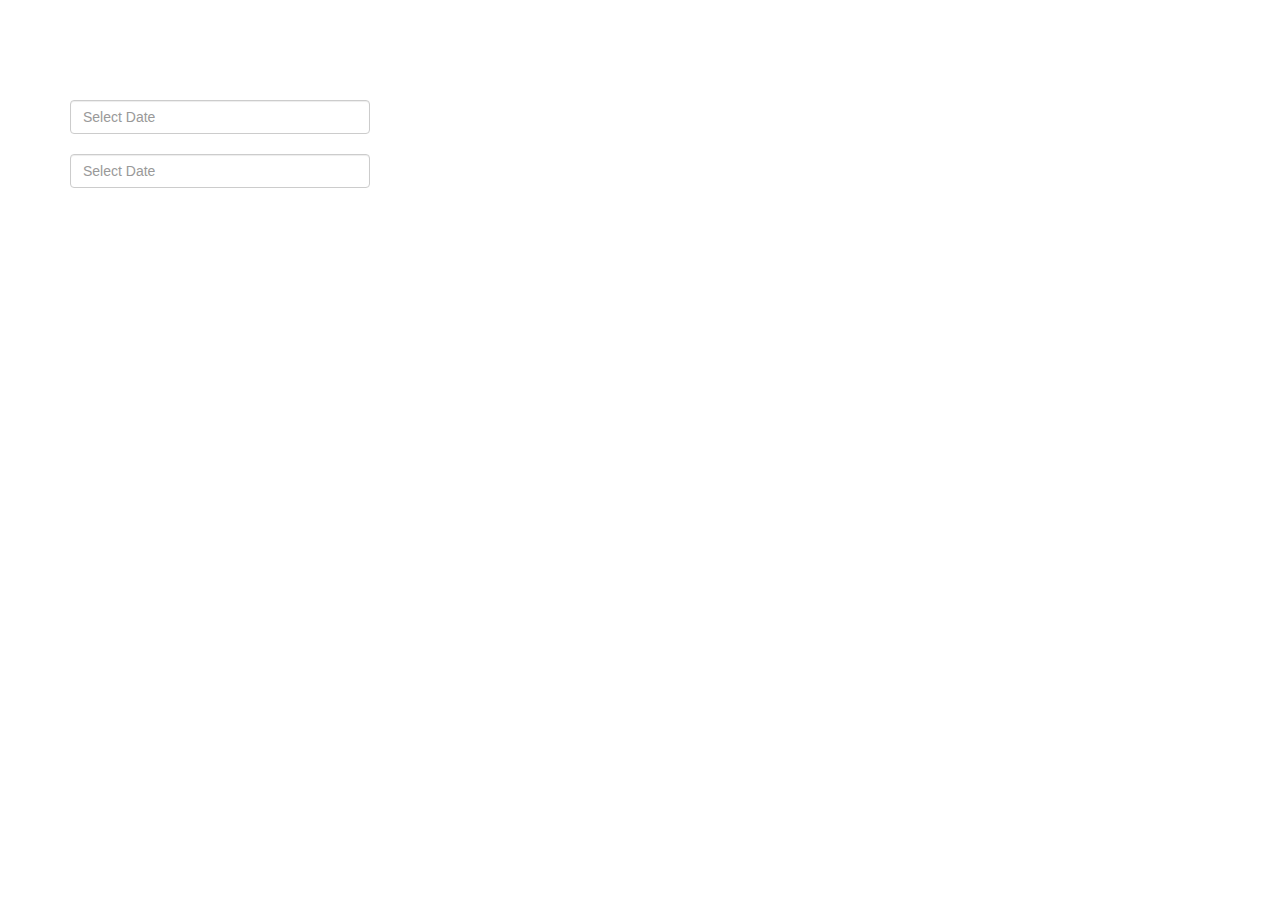
<file: Codigo/dp/example1.html>
<!doctype html>
<html>
    <head>
        <title>How to add Datepicker in Bootstrap</title>
        
        <!-- jQuery -->
        <script src="jquery-3.1.1.min.js" type='text/javascript'></script>

        <!-- Bootstrap -->
        <link href='bootstrap/css/bootstrap.min.css' rel='stylesheet' type='text/css'>
        <script src='bootstrap/js/bootstrap.min.js' type='text/javascript'></script>

        <!-- Datepicker -->
        <link href='bootstrap-datepicker/dist/css/bootstrap-datepicker.min.css' rel='stylesheet' type='text/css'>
        <script src='bootstrap-datepicker/dist/js/bootstrap-datepicker.min.js' type='text/javascript'></script>

        
       </head>  
    <body>

        <div class='container' style='margin-top: 100px;'>
            <input type='text' class="form-control" data-provide="datepicker" placeholder='Select Date' style='width: 300px;' > <br>
            <input type='text' class="form-control" id='datepicker' placeholder='Select Date' style='width: 300px;' >
        </div>

        <!-- Script -->
        <script type="text/javascript">
        $(document).ready(function(){
             $('#datepicker').datepicker();   
        });
        </script>
    </body>
</html>
</file>
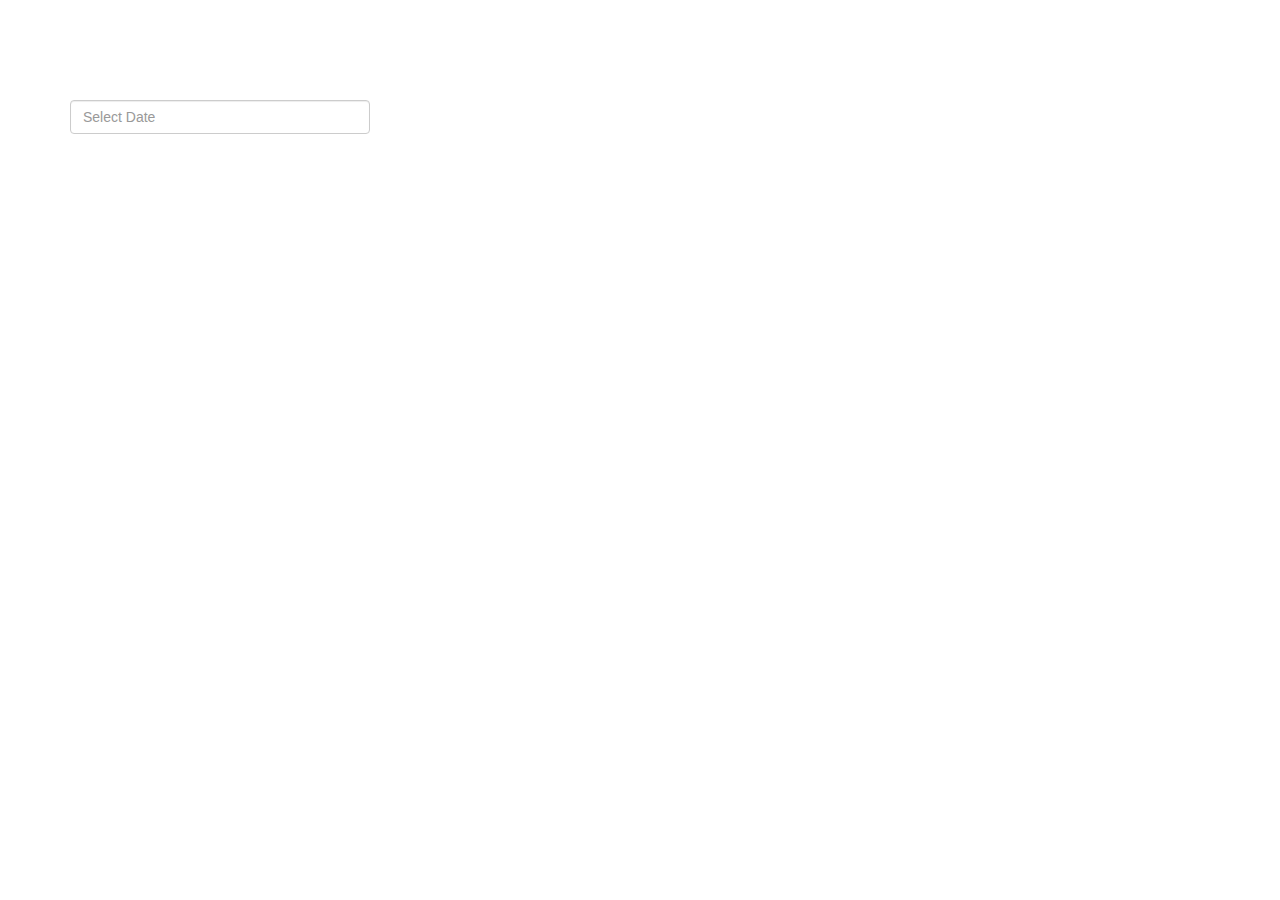
<file: Codigo/dp/example2.html>
<!doctype html>
<html>
    <head>
        <title>How to add Datepicker in Bootstrap</title>
        
        <!-- jQuery -->
        <script src="jquery-3.1.1.min.js" type='text/javascript'></script>
        
        <!-- Bootstrap -->
        <link href='bootstrap/css/bootstrap.min.css' rel='stylesheet' type='text/css'>
        <script src='bootstrap/js/bootstrap.min.js' type='text/javascript'></script>

        <!-- Datepicker -->
        <link href='bootstrap-datepicker/dist/css/bootstrap-datepicker.min.css' rel='stylesheet' type='text/css'>
        <script src='bootstrap-datepicker/dist/js/bootstrap-datepicker.min.js' type='text/javascript'></script>

        <!-- Language -->
        <script src='bootstrap-datepicker/dist/locales/bootstrap-datepicker.pt.min.js'></script>

       </head>  
    <body>

        <div class='container' style='margin-top: 100px;'>
            <input type='text' class="form-control"  data-date-language="pt" id='datepicker' placeholder='Select Date' style='width: 300px;' >
        </div>

        <!-- Script -->
        <script type="text/javascript">

        $(document).ready(function(){
            
            $('#datepicker').datepicker({
                "format": "mm-dd-yy",
                "startDate": "-5d",
                "endDate": "09-15-2017",
                "keyboardNavigation": false
            });   
        });
        </script>
    </body>
</html>
</file>
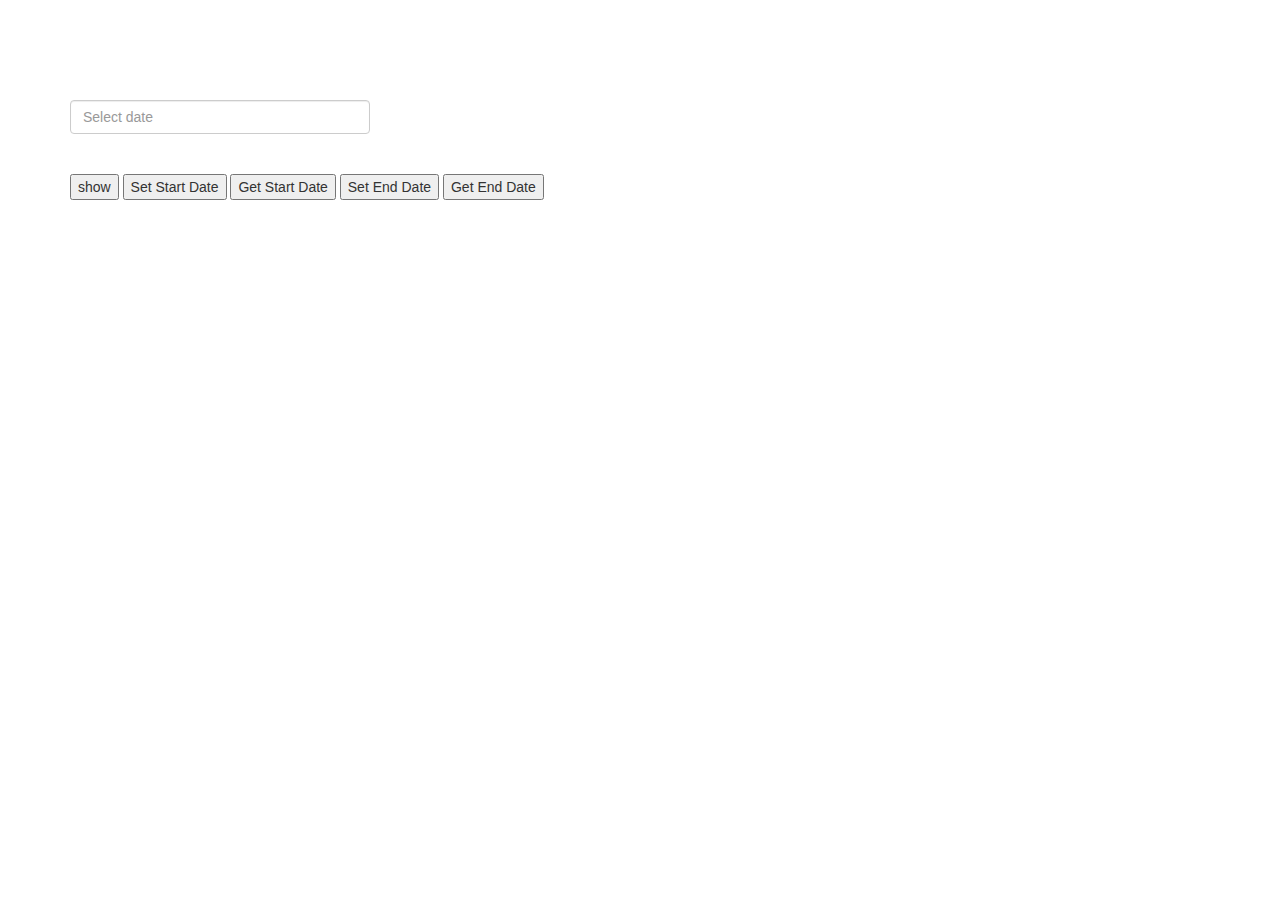
<file: Codigo/dp/example3.html>
<!doctype html>
<html>
    <head>
        <title>How to add Datepicker in Bootstrap</title>
        
        <!-- jQuery -->
        <script src="jquery-3.1.1.min.js" type='text/javascript'></script>

        <!-- Bootstrap -->
        <link href='bootstrap/css/bootstrap.min.css' rel='stylesheet' type='text/css'>
        <script src='bootstrap/js/bootstrap.min.js' type='text/javascript'></script>

        <!-- Datepicker -->
        <link href='bootstrap-datepicker/dist/css/bootstrap-datepicker.min.css' rel='stylesheet' type='text/css'>
        <script src='bootstrap-datepicker/dist/js/bootstrap-datepicker.min.js' type='text/javascript'></script>

       </head>  
    <body>

        <div class='container' style='margin-top: 100px;'>
            <input type='text' class="form-control" id='datepicker' placeholder='Select date' style='width: 300px;' >
            <br/><br/>
            <input type='button' id='show' value='show'>
            <input type='button' id='setstartdate' value='Set Start Date'>
            <input type='button' id='getstartdate' value='Get Start Date'>
            <input type='button' id='setenddate' value='Set End Date'>
            <input type='button' id='getenddate' value='Get End Date'>
            <br/><br/>
            <div id='response'></div>
        </div>

        <!-- Script -->
        <script type="text/javascript">
        $(document).ready(function(){
           // Initialize
           $('#datepicker').datepicker();   

           // show
           $('#show').click(function(){
               $('#datepicker').datepicker('show');
           });

           // set start date
           $('#setstartdate').click(function(){
               $('#datepicker').datepicker('setStartDate', '-5d');
           });

           // get start date
           $('#getstartdate').click(function(){
               var startDate = $('#datepicker').datepicker('getStartDate');
               $('#response').text('Start Date : ' + startDate);
           });

           // set end date
           $('#setenddate').click(function(){
               $('#datepicker').datepicker('setEndDate', '+5d');
           });

           // get end date
           $('#getenddate').click(function(){
               var startDate = $('#datepicker').datepicker('getEndDate');
               $('#response').text('End Date : ' + startDate);
           });
        
        });
        </script>
    </body>
</html>
</file>
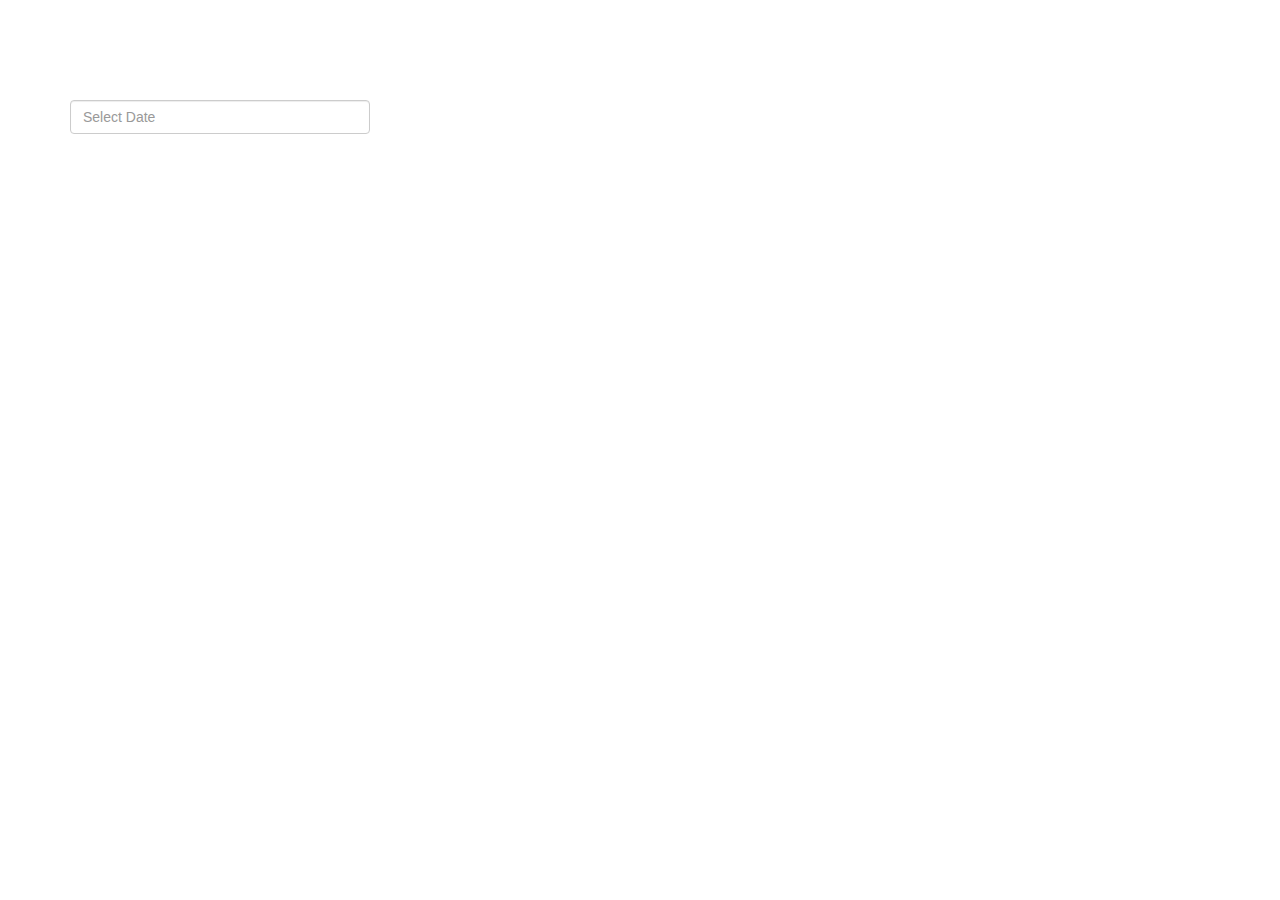
<file: Codigo/dp/example4.html>
<!doctype html>
<html>
    <head>
        <title>How to add Datepicker in Bootstrap</title>
        
        <!-- jQuery -->
        <script src="jquery-3.1.1.min.js" type='text/javascript'></script>

        <!-- Bootstrap -->
        <link href='bootstrap/css/bootstrap.min.css' rel='stylesheet' type='text/css'>
        <script src='bootstrap/js/bootstrap.min.js' type='text/javascript'></script>

        <!-- Datepicker -->
        <link href='bootstrap-datepicker/dist/css/bootstrap-datepicker.min.css' rel='stylesheet' type='text/css'>
        <script src='bootstrap-datepicker/dist/js/bootstrap-datepicker.min.js' type='text/javascript'></script>

        
       </head>  
    <body>

        <div class='container' style='margin-top: 100px;'>
            <input type='text' class="form-control" id='datepicker' placeholder='Select Date' style='width: 300px;' >
        </div>

        <!-- Script -->
        <script type="text/javascript">
        $(document).ready(function(){
           
            $('#datepicker').datepicker().on('show', function(e) {
                console.log('show');
            }).on('hide', function(e) {
                console.log('hide');
            }).on('changeDate', function(e) {
                console.log('change date');
            }).on('changeMonth', function(e) {
                console.log('change month');
            }).on('changeYear', function(e) {
                console.log('change year');
            });   
        });
        </script>
    </body>
</html>
</file>
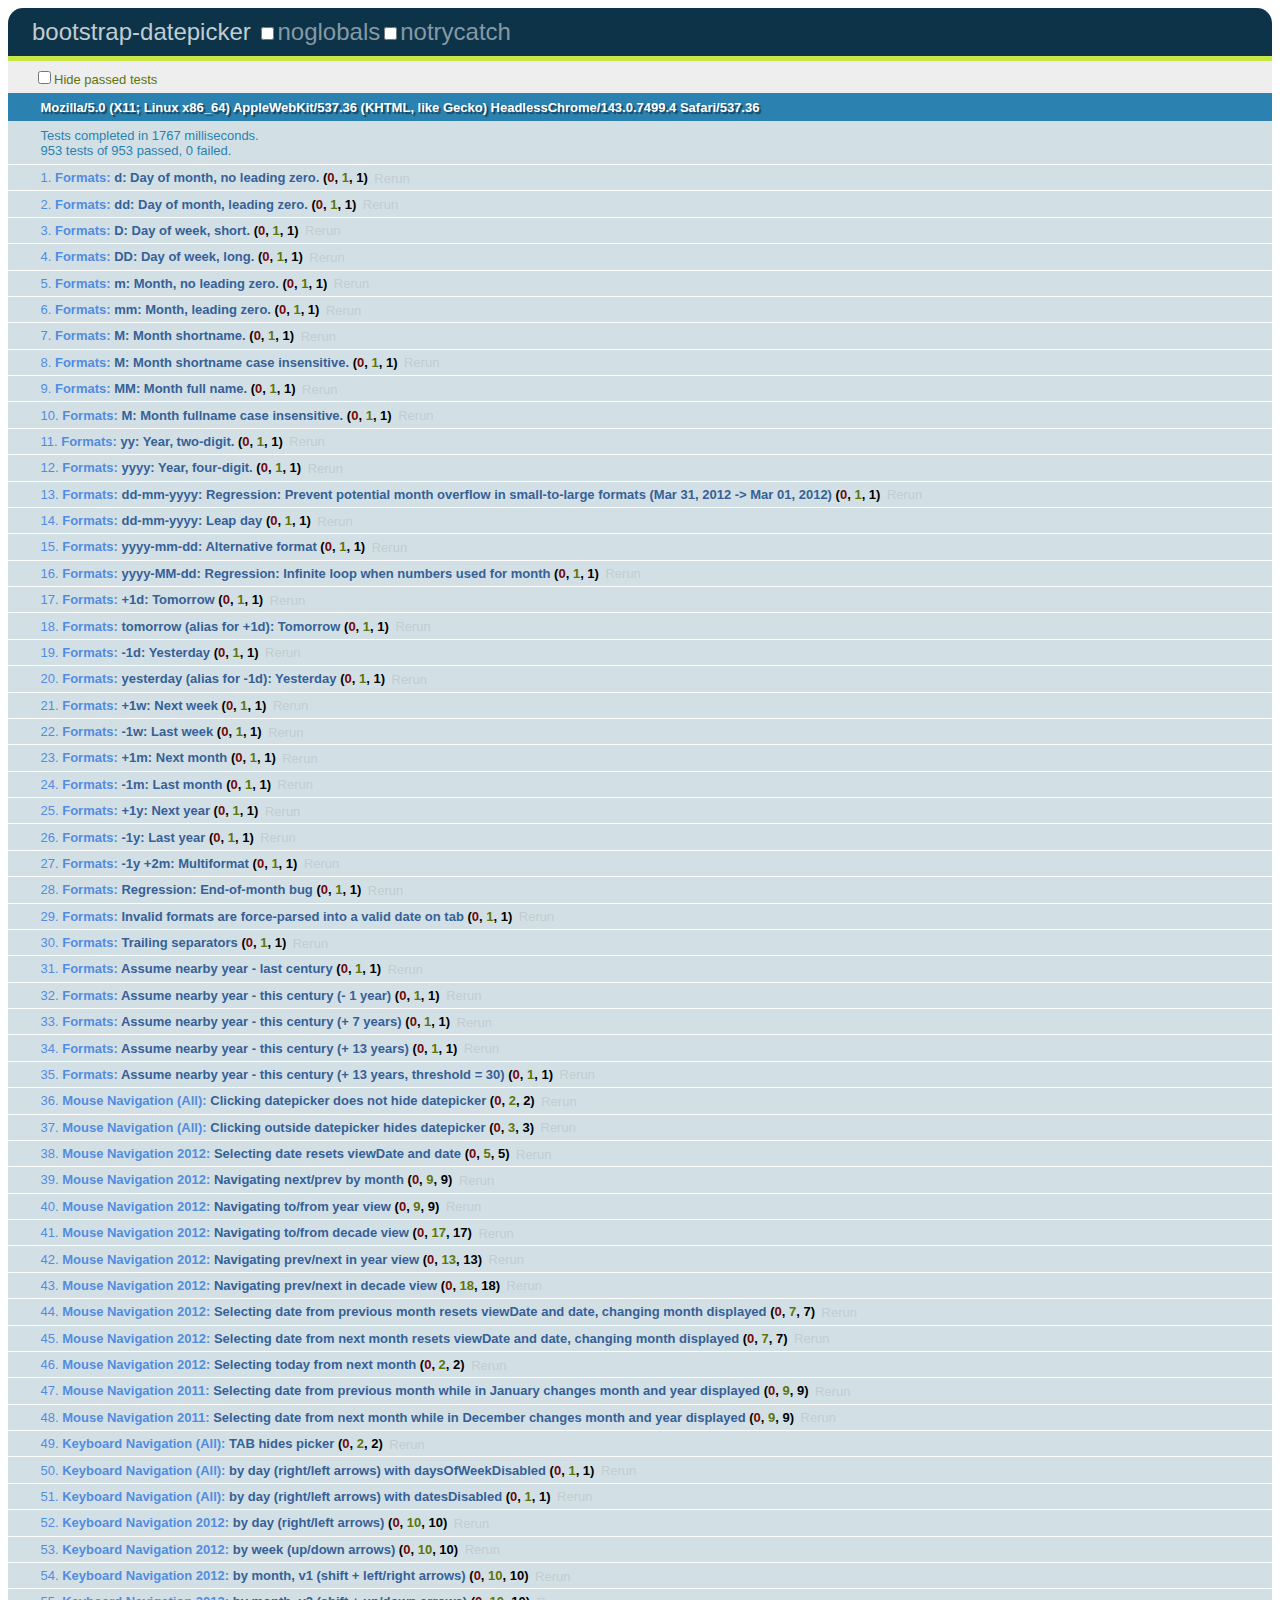
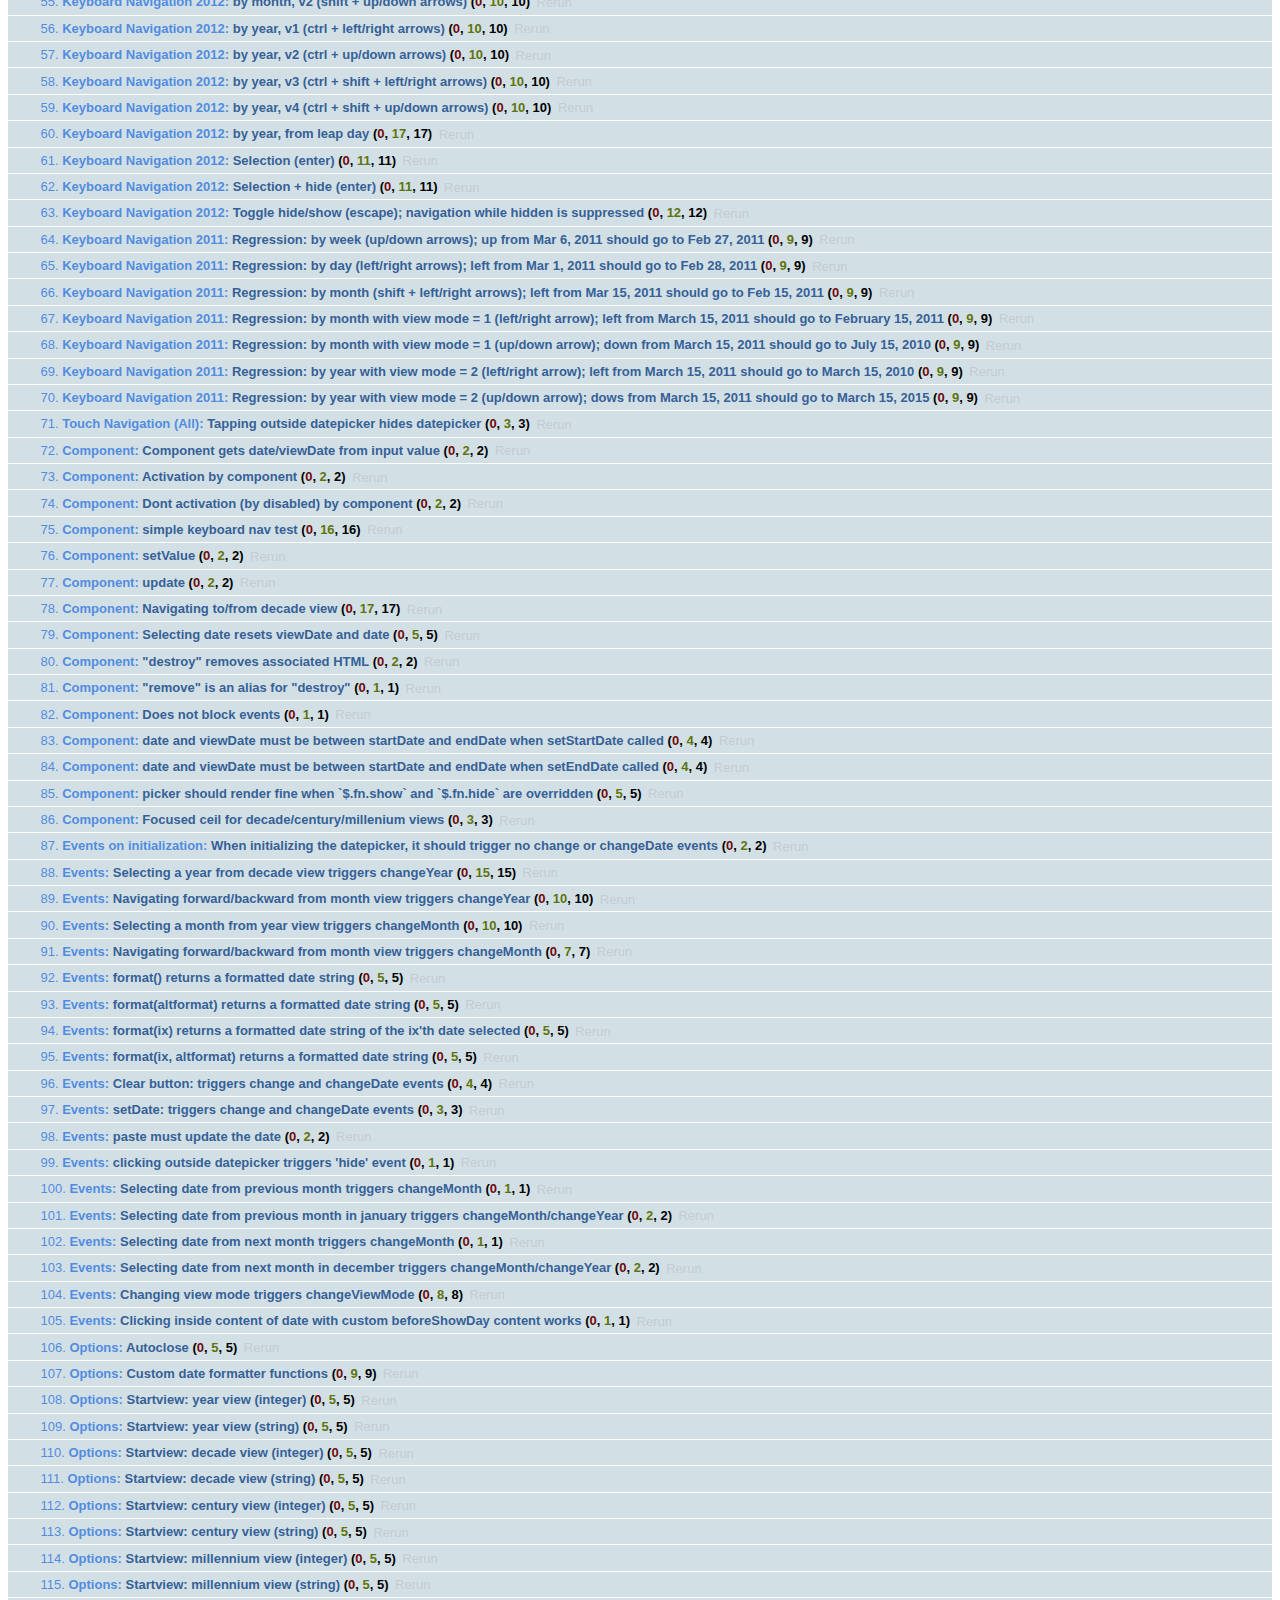
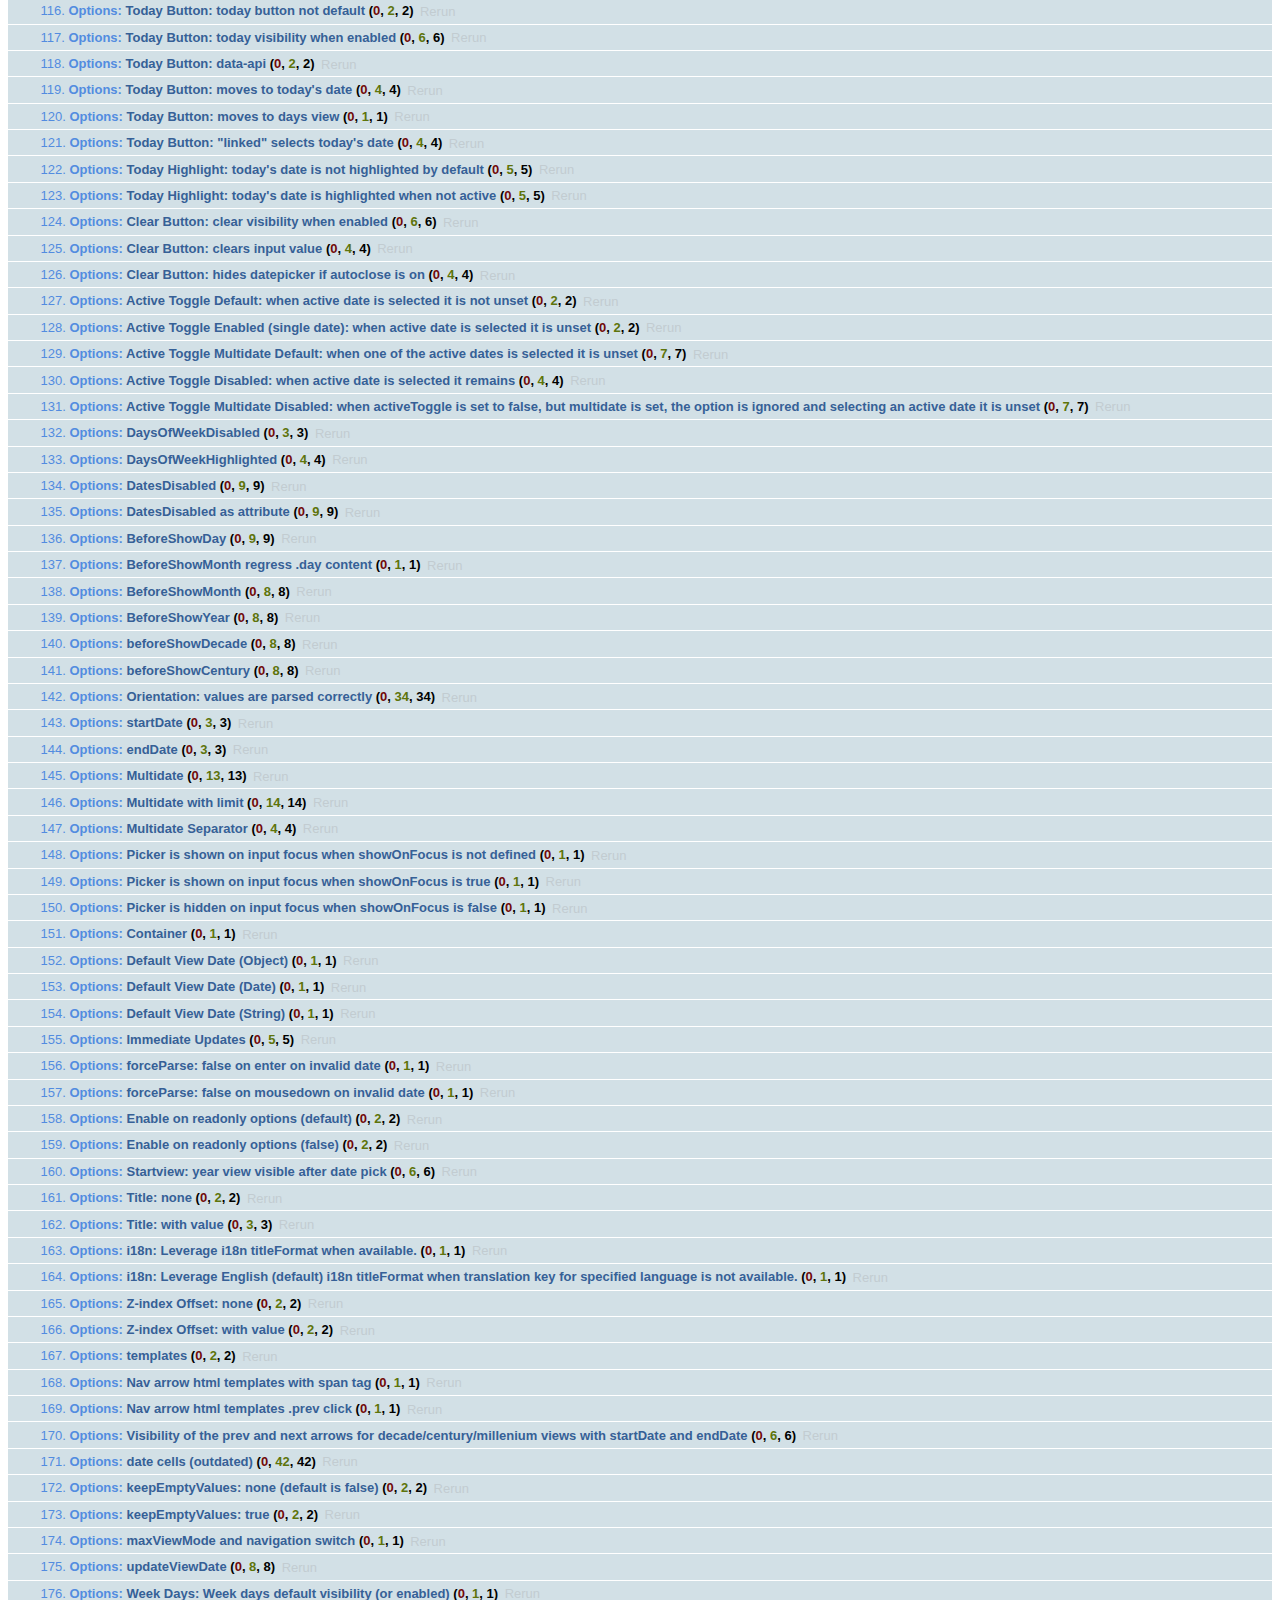
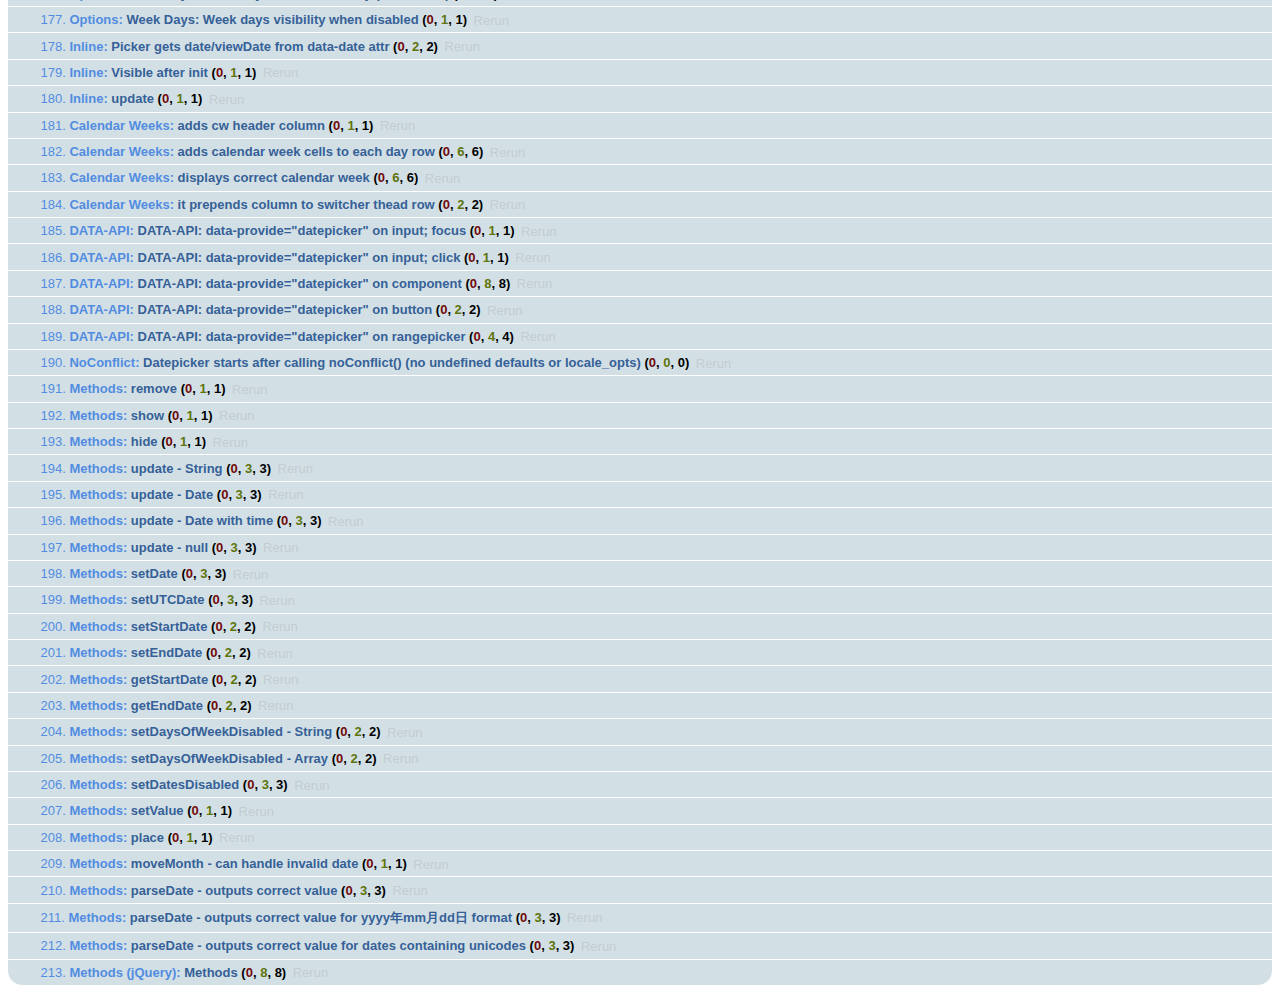
<file: Codigo/dp/bootstrap-datepicker/tests/tests.html>
<!DOCTYPE html>
<html>
    <head>
        <meta charset="utf-8">
        <link rel="stylesheet" href="assets/qunit.css" />
        <script src="assets/qunit.js"></script>
        <!-- console.log for test failures: enable locally if you need extra debug info-->
        <!--<script src="assets/qunit-logging.js"></script>-->
        <script src="assets/jquery-1.7.1.min.js"></script>
        <script src="../js/bootstrap-datepicker.js"></script>
        <!-- This locale is included to test usage of titleFormat when available: see tests/suites/options.js -->
        <script src="../js/locales/bootstrap-datepicker.zh-CN.js"></script>

        <style>
            .datepicker {
                /* Appended to body, abs-pos off the page */
                position: absolute;
                display: none;
                top: -9999em;
                left: -9999em;
            }
        </style>

        <!-- Utilities -->
        <script src="assets/utils.js"></script>
        <script src="assets/mock.js"></script>

        <!-- Test suites -->
        <script src="suites/formats.js"></script>
        <script src="suites/mouse_navigation/all.js"></script>
        <script src="suites/mouse_navigation/2012.js"></script>
        <script src="suites/mouse_navigation/2011.js"></script>
        <script src="suites/keyboard_navigation/all.js"></script>
        <script src="suites/keyboard_navigation/2012.js"></script>
        <script src="suites/keyboard_navigation/2011.js"></script>
        <script src="suites/touch_navigation/all.js"></script>
        <script src="suites/component.js"></script>
        <script src="suites/events.js"></script>
        <script src="suites/options.js"></script>
        <script src="suites/inline.js"></script>
        <script src="suites/calendar-weeks.js"></script>
        <script src="suites/data-api.js"></script>
        <script src="suites/noconflict.js"></script>
        <script src="suites/methods.js"></script>
        <script src="suites/methods_jquery.js"></script>
    </head>
    <body>
        <h1 id="qunit-header">bootstrap-datepicker</h1>
        <h2 id="qunit-banner"></h2>
        <div id="qunit-testrunner-toolbar"></div>
        <h2 id="qunit-userAgent"></h2>
        <ol id="qunit-tests"></ol>
        <div id="qunit-fixture"></div>
    </body>
</html>
</file>
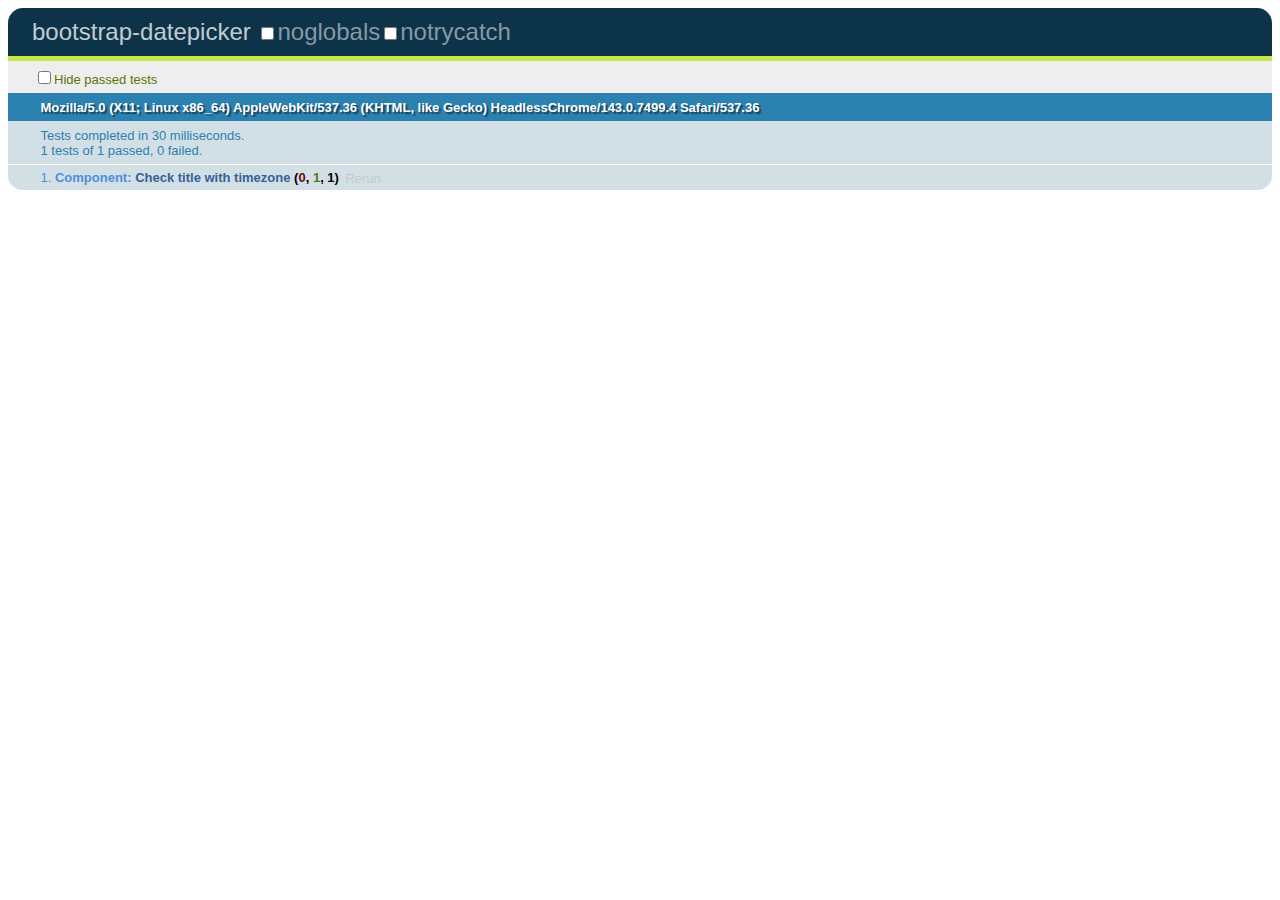
<file: Codigo/dp/bootstrap-datepicker/tests/timezone.html>
<!DOCTYPE html>
<html>
    <head>
        <meta charset="utf-8">
        <link rel="stylesheet" href="assets/qunit.css">
        <script src="assets/qunit.js"></script>
        <!-- console.log for test failures: enable locally if you need extra debug info-->
        <!--<script src="assets/qunit-logging.js"></script>-->
        <script src="assets/jquery-1.7.1.min.js"></script>
        <script src="../js/bootstrap-datepicker.js"></script>

        <style>
            .datepicker {
                /* Appended to body, abs-pos off the page */
                position: absolute;
                display: none;
                top: -9999em;
                left: -9999em;
            }
        </style>

        <!-- Utilities -->
        <script src="assets/utils.js"></script>

        <!-- Test suites -->
        <script src="suites/timezone.js"></script>
    </head>
    <body>
        <h1 id="qunit-header">bootstrap-datepicker</h1>
        <h2 id="qunit-banner"></h2>
        <div id="qunit-testrunner-toolbar"></div>
        <h2 id="qunit-userAgent"></h2>
        <ol id="qunit-tests"></ol>
        <div id="qunit-fixture"></div>
    </body>
</html>
</file>
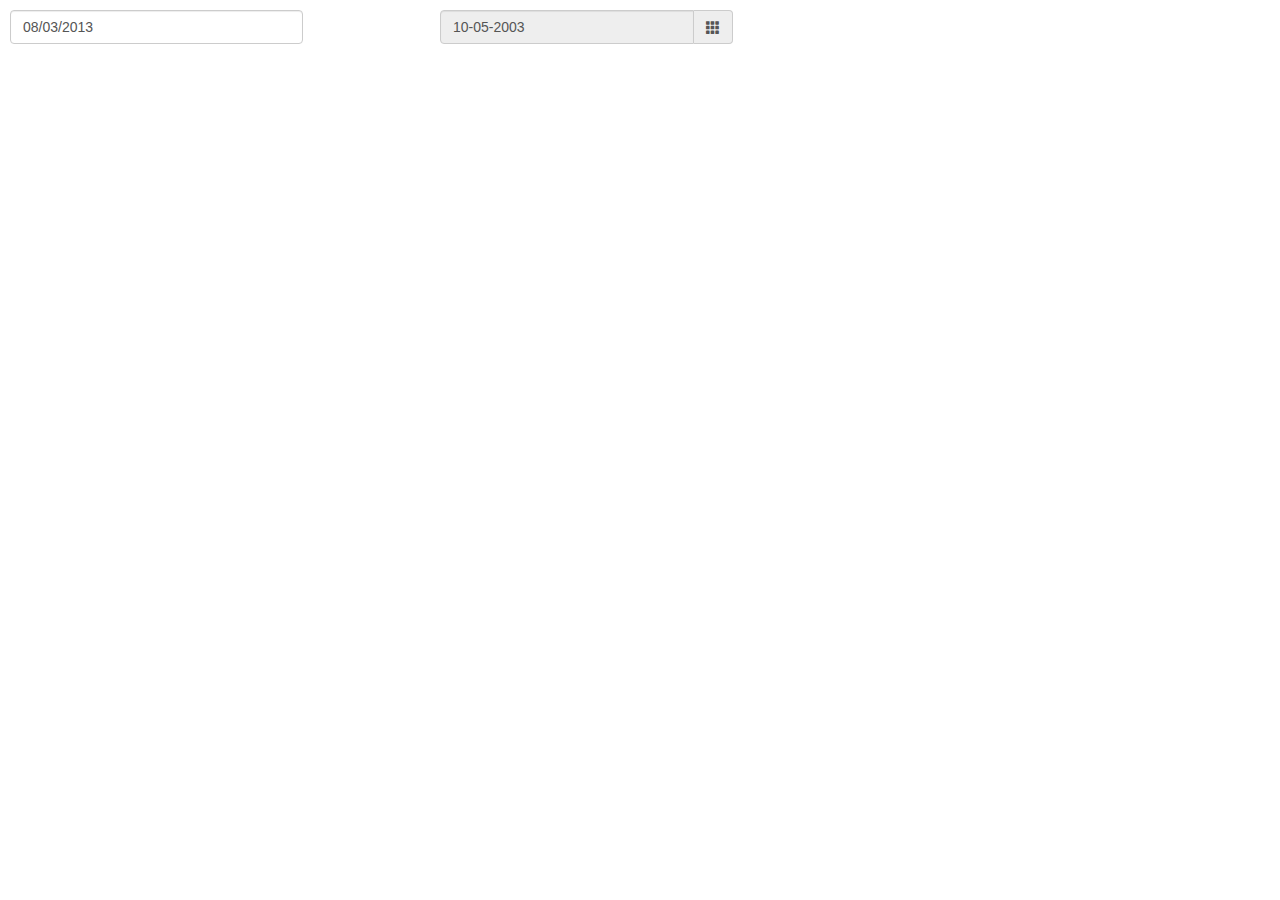
<file: Codigo/dp/bootstrap-datepicker/docs/_screenshots/demo_head.html>
<!DOCTYPE html>
<html>
    <head>
        <link rel="stylesheet" href="script/common.css">
        <script src="script/common.js"></script>
        <script>
            function setup(){
                var dp = $('.base').datepicker().data('datepicker');

                dp.focusDate = new Date(Date.UTC(2013, 7, 14));
                dp.update();

                $('.date').datepicker({
                    format: 'mm-dd-yyyy'
                });
                $('.inline').datepicker();
            }
        </script>
    </head>
    <body data-capture=".base, .date, .datepicker">
        <div class="row">
            <div class="col-sm-3">
                <input type="text" class="form-control base" value="08/03/2013">
            </div>
            <div class="col-sm-offset-1 col-sm-3">
                <div class="input-group date">
                    <input type="text" class="form-control" value="10-05-2003" readonly>
                    <div class="input-group-addon">
                        <span class="glyphicon glyphicon-th"></span>
                    </div>
                </div>
            </div>
            <div class="col-sm-offset-1 col-sm-4 inline" data-date="01/03/2004"></div>
        </div>
    </body>
</html>
</file>
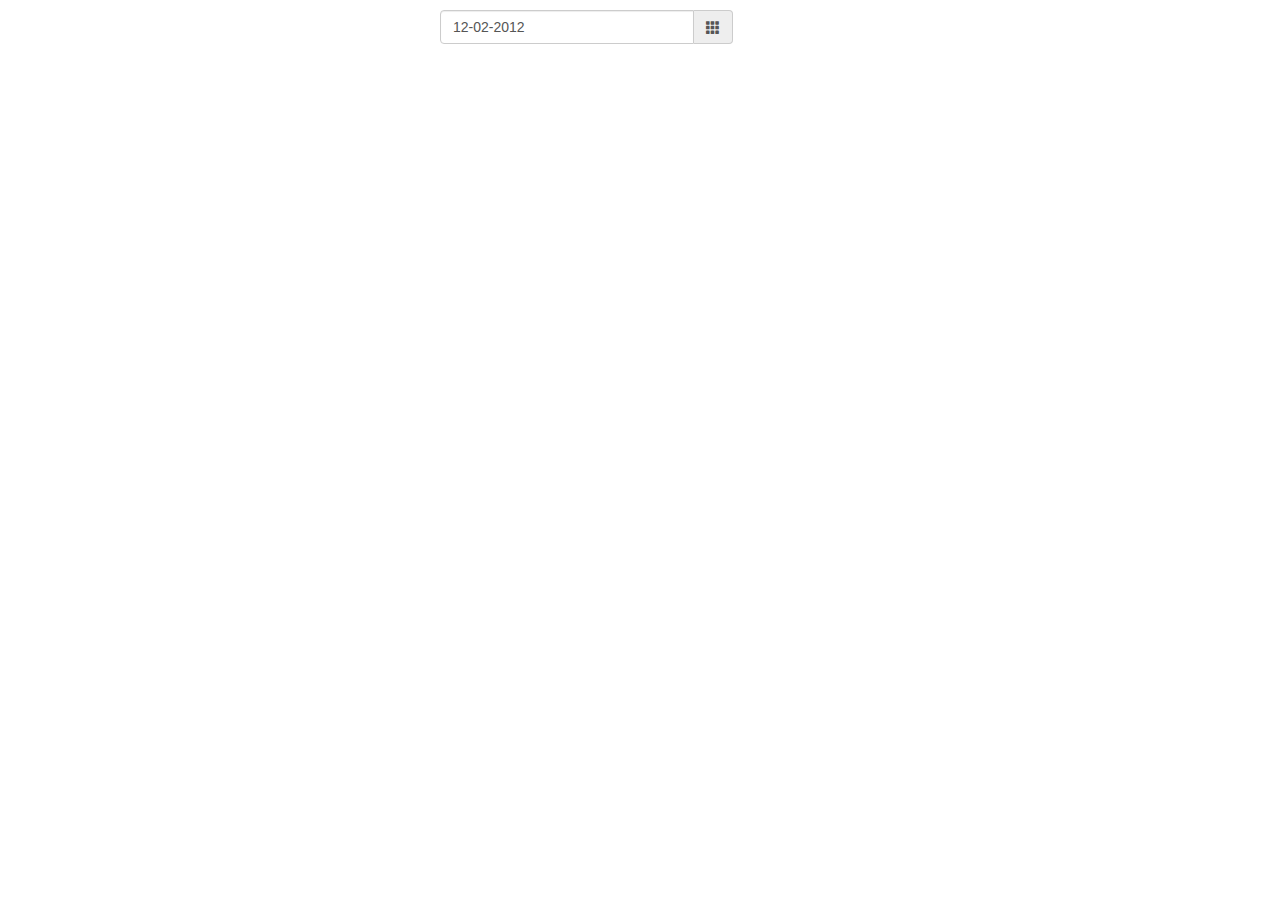
<file: Codigo/dp/bootstrap-datepicker/docs/_screenshots/markup_component.html>
<!DOCTYPE html>
<html>
    <head>
        <link rel="stylesheet" href="script/common.css">
        <script src="script/common.js"></script>
        <script>
            function setup(){
                $('.date').datepicker({
                    format: 'mm-dd-yyyy'
                });
            }
        </script>
    </head>
    <body data-capture=".input-group, .datepicker">
        <div class="row">
            <div class="col-sm-offset-4 col-sm-3">
                <div class="input-group date">
                    <input type="text" class="form-control" value="12-02-2012">
                    <div class="input-group-addon">
                        <span class="glyphicon glyphicon-th"></span>
                    </div>
                </div>
            </div>
        </div>
    </body>
</html>
</file>
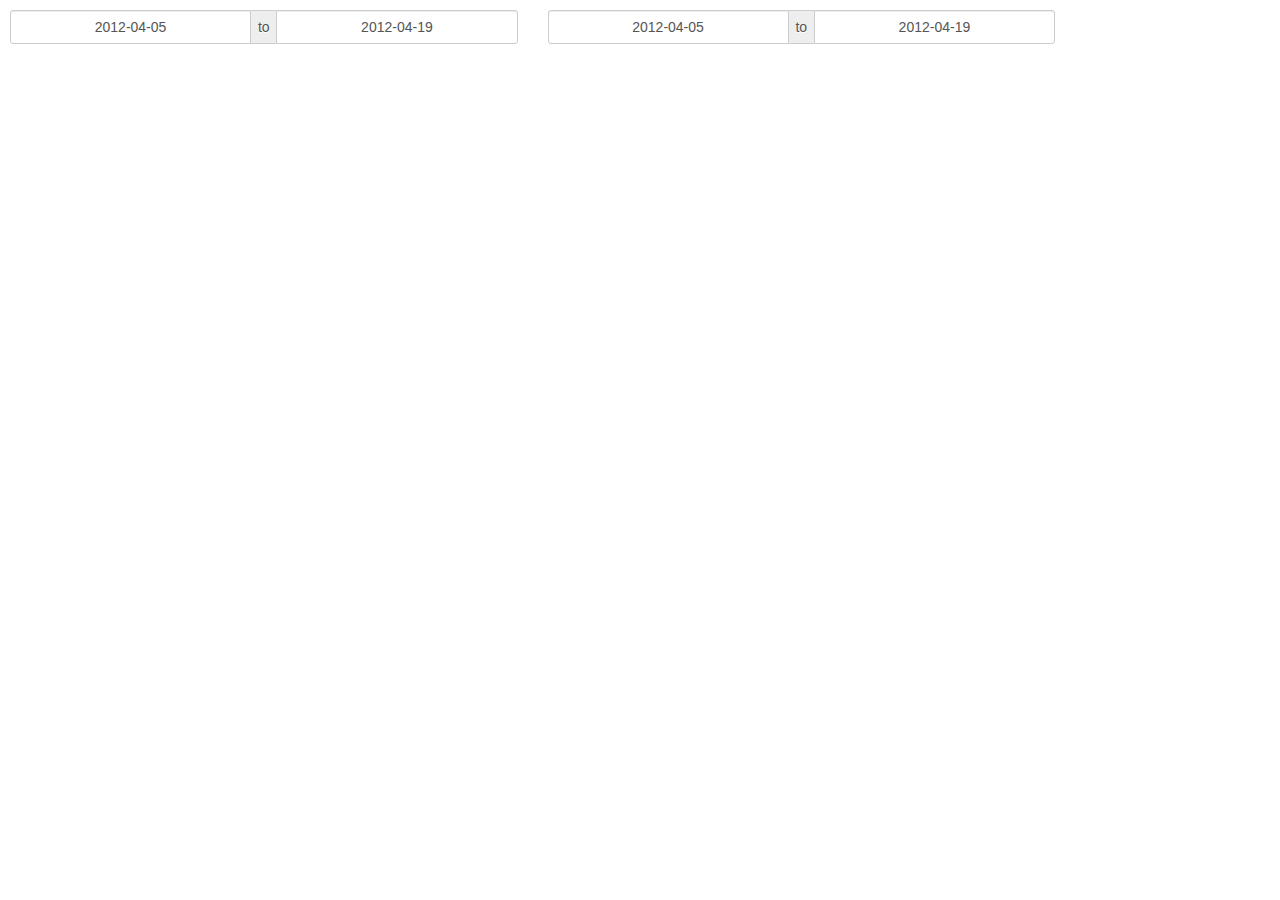
<file: Codigo/dp/bootstrap-datepicker/docs/_screenshots/markup_daterange.html>
<!DOCTYPE html>
<html>
    <head>
        <link rel="stylesheet" href="script/common.css">
        <script src="script/common.js"></script>
        <script>
            function setup(){
                $('.input-daterange').datepicker({
                    format: 'yyyy-mm-dd'
                });
            }
        </script>
    </head>
    <body data-capture=".input-daterange, .datepicker" data-show="input:first, input:last">
        <div class="row">
            <div class="col-sm-5">
                <div class="input-group input-daterange">
                    <input type="text" class="form-control" value="2012-04-05">
                    <div class="input-group-addon">to</div>
                    <input type="text" class="form-control" value="2012-04-19">
                </div>
            </div>
            <div class="col-sm-5">
                <div class="input-group input-daterange">
                    <input type="text" class="form-control" value="2012-04-05">
                    <div class="input-group-addon">to</div>
                    <input type="text" class="form-control" value="2012-04-19">
                </div>
            </div>
        </div>
    </body>
</html>
</file>
<file: Codigo/dp/bootstrap-datepicker/tests/assets/qunit.css>
/**
 * QUnit v1.5.0 - A JavaScript Unit Testing Framework
 *
 * http://docs.jquery.com/QUnit
 *
 * Copyright (c) 2012 John Resig, Jörn Zaefferer
 * Dual licensed under the MIT (MIT-LICENSE.txt)
 * or GPL (GPL-LICENSE.txt) licenses.
 */

/** Font Family and Sizes */

#qunit-tests, #qunit-header, #qunit-banner, #qunit-testrunner-toolbar, #qunit-userAgent, #qunit-testresult {
	font-family: "Helvetica Neue Light", "HelveticaNeue-Light", "Helvetica Neue", Calibri, Helvetica, Arial, sans-serif;
}

#qunit-testrunner-toolbar, #qunit-userAgent, #qunit-testresult, #qunit-tests li { font-size: small; }
#qunit-tests { font-size: smaller; }


/** Resets */

#qunit-tests, #qunit-tests ol, #qunit-header, #qunit-banner, #qunit-userAgent, #qunit-testresult {
	margin: 0;
	padding: 0;
}


/** Header */

#qunit-header {
	padding: 0.5em 0 0.5em 1em;

	color: #8699a4;
	background-color: #0d3349;

	font-size: 1.5em;
	line-height: 1em;
	font-weight: normal;

	border-radius: 15px 15px 0 0;
	-moz-border-radius: 15px 15px 0 0;
	-webkit-border-top-right-radius: 15px;
	-webkit-border-top-left-radius: 15px;
}

#qunit-header a {
	text-decoration: none;
	color: #c2ccd1;
}

#qunit-header a:hover,
#qunit-header a:focus {
	color: #fff;
}

#qunit-header label {
	display: inline-block;
}

#qunit-banner {
	height: 5px;
}

#qunit-testrunner-toolbar {
	padding: 0.5em 0 0.5em 2em;
	color: #5E740B;
	background-color: #eee;
}

#qunit-userAgent {
	padding: 0.5em 0 0.5em 2.5em;
	background-color: #2b81af;
	color: #fff;
	text-shadow: rgba(0, 0, 0, 0.5) 2px 2px 1px;
}


/** Tests: Pass/Fail */

#qunit-tests {
	list-style-position: inside;
}

#qunit-tests li {
	padding: 0.4em 0.5em 0.4em 2.5em;
	border-bottom: 1px solid #fff;
	list-style-position: inside;
}

#qunit-tests.hidepass li.pass, #qunit-tests.hidepass li.running  {
	display: none;
}

#qunit-tests li strong {
	cursor: pointer;
}

#qunit-tests li a {
	padding: 0.5em;
	color: #c2ccd1;
	text-decoration: none;
}
#qunit-tests li a:hover,
#qunit-tests li a:focus {
	color: #000;
}

#qunit-tests ol {
	margin-top: 0.5em;
	padding: 0.5em;

	background-color: #fff;

	border-radius: 15px;
	-moz-border-radius: 15px;
	-webkit-border-radius: 15px;

	box-shadow: inset 0px 2px 13px #999;
	-moz-box-shadow: inset 0px 2px 13px #999;
	-webkit-box-shadow: inset 0px 2px 13px #999;
}

#qunit-tests table {
	border-collapse: collapse;
	margin-top: .2em;
}

#qunit-tests th {
	text-align: right;
	vertical-align: top;
	padding: 0 .5em 0 0;
}

#qunit-tests td {
	vertical-align: top;
}

#qunit-tests pre {
	margin: 0;
	white-space: pre-wrap;
	word-wrap: break-word;
}

#qunit-tests del {
	background-color: #e0f2be;
	color: #374e0c;
	text-decoration: none;
}

#qunit-tests ins {
	background-color: #ffcaca;
	color: #500;
	text-decoration: none;
}

/*** Test Counts */

#qunit-tests b.counts                       { color: black; }
#qunit-tests b.passed                       { color: #5E740B; }
#qunit-tests b.failed                       { color: #710909; }

#qunit-tests li li {
	margin: 0.5em;
	padding: 0.4em 0.5em 0.4em 0.5em;
	background-color: #fff;
	border-bottom: none;
	list-style-position: inside;
}

/*** Passing Styles */

#qunit-tests li li.pass {
	color: #5E740B;
	background-color: #fff;
	border-left: 26px solid #C6E746;
}

#qunit-tests .pass                          { color: #528CE0; background-color: #D2E0E6; }
#qunit-tests .pass .test-name               { color: #366097; }

#qunit-tests .pass .test-actual,
#qunit-tests .pass .test-expected           { color: #999999; }

#qunit-banner.qunit-pass                    { background-color: #C6E746; }

/*** Failing Styles */

#qunit-tests li li.fail {
	color: #710909;
	background-color: #fff;
	border-left: 26px solid #EE5757;
	white-space: pre;
}

#qunit-tests > li:last-child {
	border-radius: 0 0 15px 15px;
	-moz-border-radius: 0 0 15px 15px;
	-webkit-border-bottom-right-radius: 15px;
	-webkit-border-bottom-left-radius: 15px;
}

#qunit-tests .fail                          { color: #000000; background-color: #EE5757; }
#qunit-tests .fail .test-name,
#qunit-tests .fail .module-name             { color: #000000; }

#qunit-tests .fail .test-actual             { color: #EE5757; }
#qunit-tests .fail .test-expected           { color: green;   }

#qunit-banner.qunit-fail                    { background-color: #EE5757; }


/** Result */

#qunit-testresult {
	padding: 0.5em 0.5em 0.5em 2.5em;

	color: #2b81af;
	background-color: #D2E0E6;

	border-bottom: 1px solid white;
}
#qunit-testresult .module-name {
	font-weight: bold;
}

/** Fixture */

#qunit-fixture {
	position: absolute;
	top: -10000px;
	left: -10000px;
	width: 1000px;
	height: 1000px;
}
</file>
<file: Codigo/dp/bootstrap-datepicker/docs/_screenshots/script/common.css>
@import url('https://maxcdn.bootstrapcdn.com/bootstrap/3.3.7/css/bootstrap.min.css');
@import url('../../../dist/css/bootstrap-datepicker3.min.css');

body {
    /* Padding around all elements to allow space for screenshots */
    padding: 10px;
    /* Transparent background for PNG screenshots */
    background: none;
}
</file>
